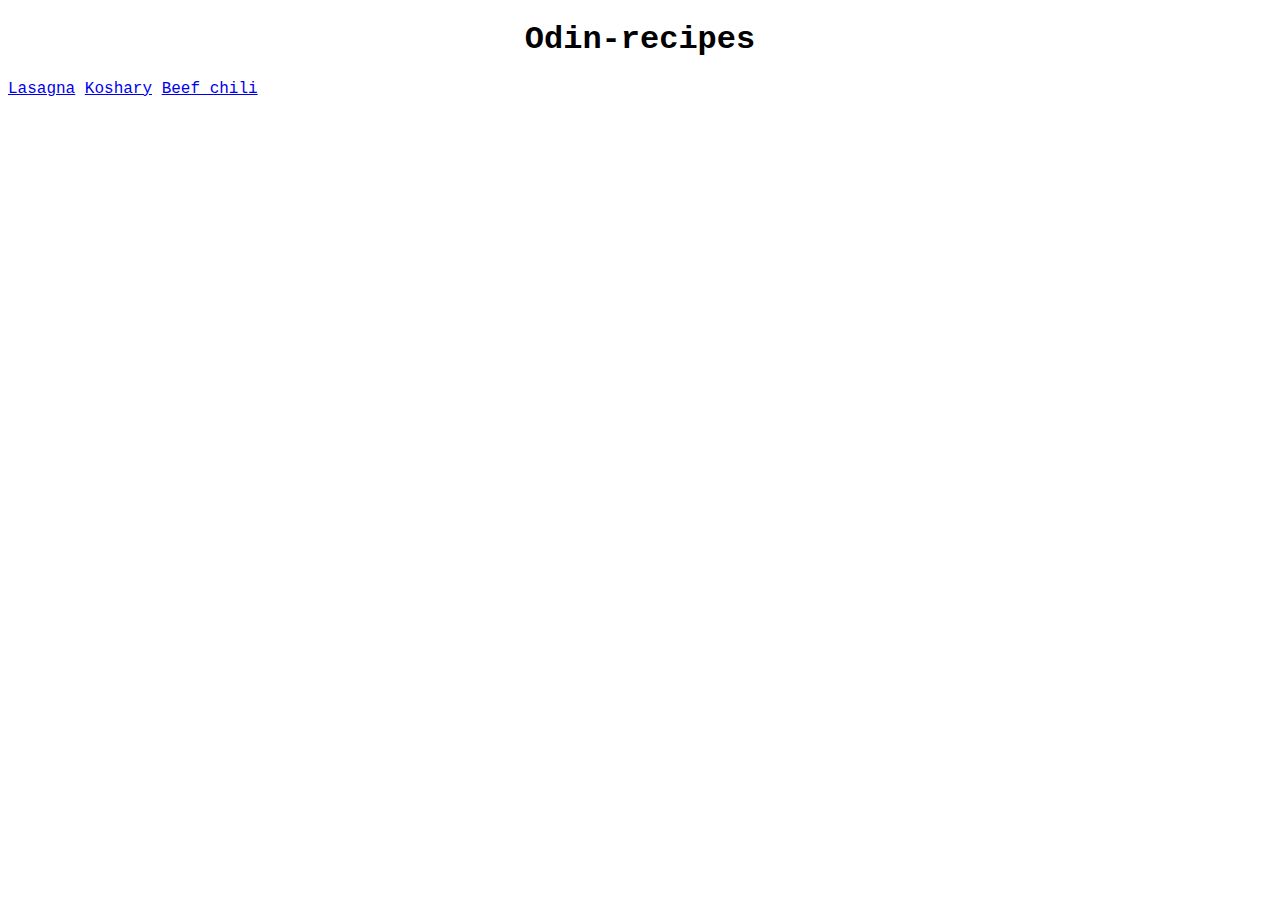
<file: index.html>
<!DOCTYPE html>
<html lang="eng">

<head>
  <link rel="stylesheet" href="./styles/style.css">
  <meta charset="UTF-8">
  <title>Odin-recipes</title>
</head>

<body>
  <div class="article">
    <h1>Odin-recipes</h1>
    <div class="recipes">
      <a href="recipes/lasagna.html" target="_blank" rel="noopener noreferrer">Lasagna</a>
      <a href="recipes/koshary.html" target="_blank">Koshary</a>
      <a href="recipes/beefChili.html" target="_blank">Beef chili</a>
    </div>
  </div>
</body>

</html>
</file>
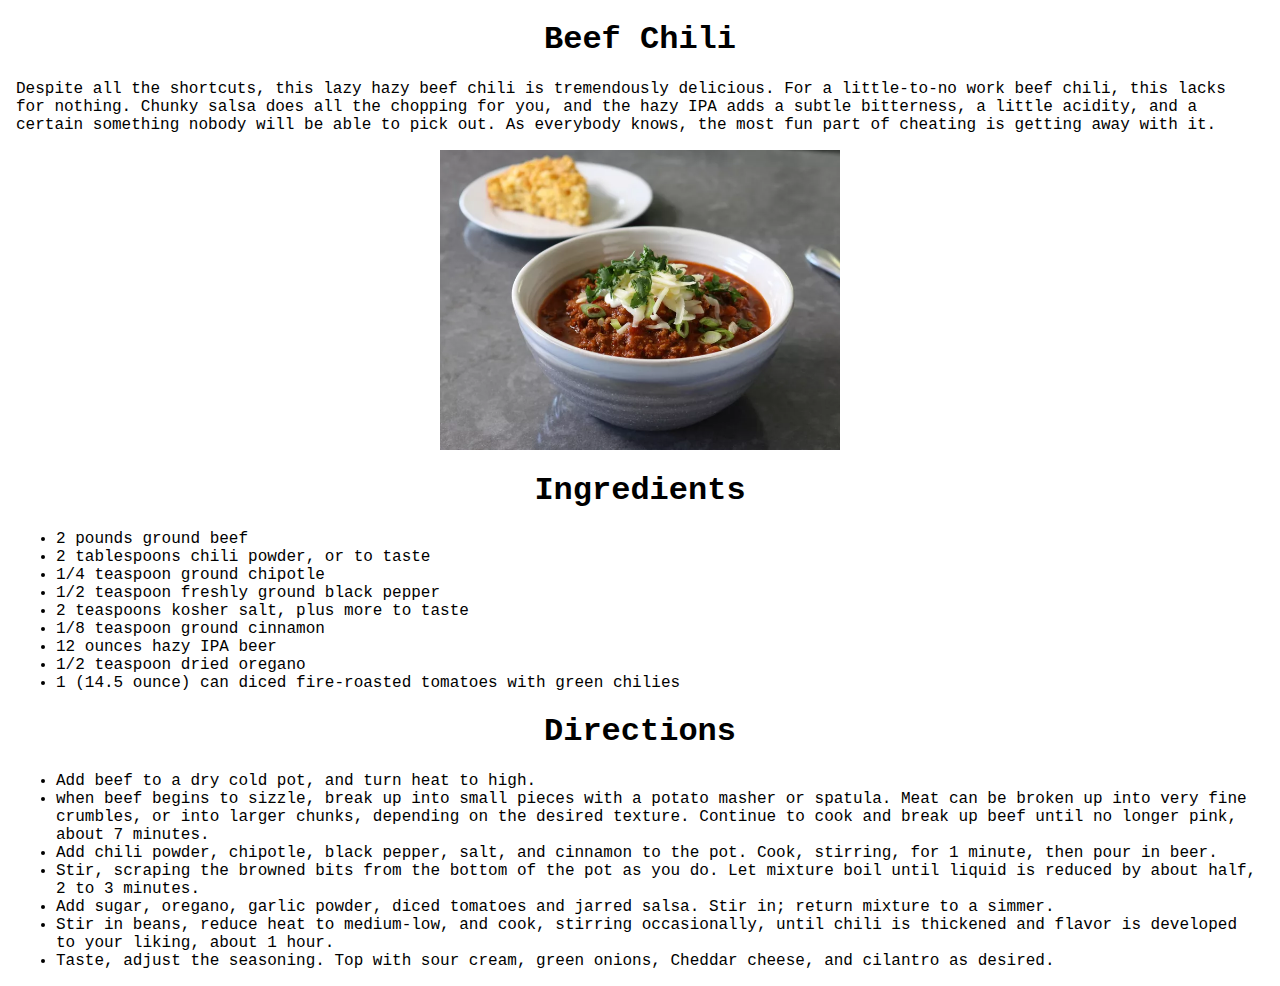
<file: recipes/beefChili.html>
<!DOCTYPE html>
<html lang="en">

<head>
    <meta charset="UTF-8">
    <link rel="stylesheet" href="../styles/style.css">
    <meta name="viewport" content="width=device-width, initial-scale=1.0">
    <title>Beef Chili</title>
</head>

<body>
    <div class="article">
        <h1>Beef Chili</h1>
        <p class="para">Despite all the shortcuts, this lazy hazy beef chili is tremendously delicious. For a
            little-to-no work beef chili, this lacks for nothing. Chunky salsa does all the chopping for you, and the
            hazy IPA adds a subtle bitterness, a little acidity, and a certain something nobody will be able to pick
            out. As everybody knows, the most fun part of cheating is getting away with it.</p>
        <img class="beef" src="../images/beefChili.webp">
        <h1>Ingredients</h1>
        <ul class="para">
            <li>2 pounds ground beef</li>
            <li>2 tablespoons chili powder, or to taste</li>
            <li>1/4 teaspoon ground chipotle</li>
            <li>1/2 teaspoon freshly ground black pepper</li>
            <li>2 teaspoons kosher salt, plus more to taste</li>
            <li>1/8 teaspoon ground cinnamon</li>
            <li>12 ounces hazy IPA beer</li>
            <li>1/2 teaspoon dried oregano</li>
            <li>1 (14.5 ounce) can diced fire-roasted tomatoes with green chilies</li>
        </ul>
        <h1>Directions</h1>
        <ul class="para">
            <li>Add beef to a dry cold pot, and turn heat to high.</li>

            <li>when beef begins to sizzle, break up into small pieces with a potato masher or spatula. Meat can be
                broken up into very fine crumbles, or into larger chunks, depending on the desired texture. Continue to
                cook and break up beef until no longer pink, about 7 minutes.</li>

            <li>Add chili powder, chipotle, black pepper, salt, and cinnamon to the pot. Cook, stirring, for 1 minute,
                then pour in beer.</li>

            <li>Stir, scraping the browned bits from the bottom of the pot as you do. Let mixture boil until liquid is
                reduced by about half, 2 to 3 minutes.</li>

            <li>Add sugar, oregano, garlic powder, diced tomatoes and jarred salsa. Stir in; return mixture to a simmer.
            </li>

            <li>Stir in beans, reduce heat to medium-low, and cook, stirring occasionally, until chili is thickened and
                flavor is developed to your liking, about 1 hour.
            </li>

            <li>Taste, adjust the seasoning. Top with sour cream, green onions, Cheddar cheese, and cilantro as desired.
            </li>
        </ul>
    </div>
</body>

</html>
</file>
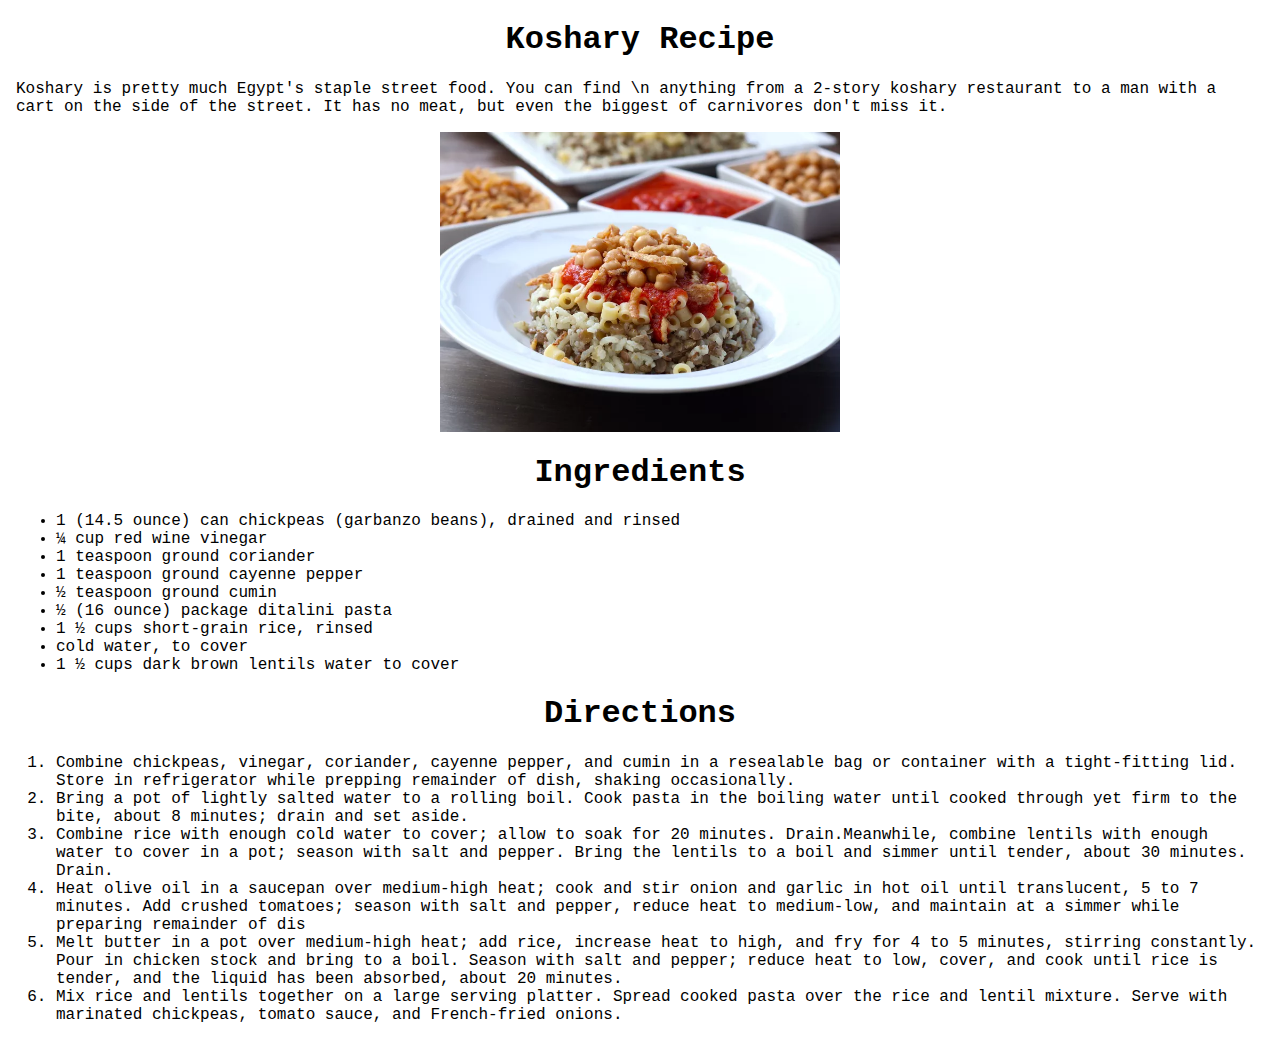
<file: recipes/koshary.html>
<!DOCTYPE html>
<html lang="eng">

<head>
    <meta charset="UTF-8">
    <title>Koshary Recipe</title>
    <link rel="stylesheet" href="../styles/style.css">
</head>

<body>
    <div class="article">
        <h1>Koshary Recipe</h1>
        <p class="para">Koshary is pretty much Egypt's staple street food. You can find \n anything from a 2-story
            koshary restaurant to a man with a cart on the side of the street. It has no meat, but even the biggest of
            carnivores don't miss it.</p>
        <img class="beef" src="../images/koshary.webp">
        <h1>Ingredients</h1>
        <ul class="para">
            <li>1 (14.5 ounce) can chickpeas (garbanzo beans), drained and rinsed</li>

            <li>¼ cup red wine vinegar</li>

            <li>1 teaspoon ground coriander</li>

            <li>1 teaspoon ground cayenne pepper</li>

            <li>½ teaspoon ground cumin</li>

            <li>½ (16 ounce) package ditalini pasta</li>

            <li> 1 ½ cups short-grain rice, rinsed</li>

            <li>cold water, to cover</li>

            <li>1 ½ cups dark brown lentils water to cover</li>
        </ul>
        <h1>Directions</h1>
        <ol class="para">
            <li>Combine chickpeas, vinegar, coriander, cayenne pepper, and cumin in a resealable bag or container with a
                tight-fitting lid. Store in refrigerator while prepping remainder of dish, shaking occasionally.</li>
            <li>Bring a pot of lightly salted water to a rolling boil. Cook pasta in the boiling water until cooked
                through yet firm to the bite, about 8 minutes; drain and set aside.</li>
            <li>Combine rice with enough cold water to cover; allow to soak for 20 minutes. Drain.Meanwhile, combine
                lentils with enough water to cover in a pot; season with salt and pepper. Bring the lentils to a boil
                and simmer until tender, about 30 minutes. Drain.</li>
            <li>Heat olive oil in a saucepan over medium-high heat; cook and stir onion and garlic in hot oil until
                translucent, 5 to 7 minutes. Add crushed tomatoes; season with salt and pepper, reduce heat to
                medium-low, and maintain at a simmer while preparing remainder of dis</li>
            <li>Melt butter in a pot over medium-high heat; add rice, increase heat to high, and fry for 4 to 5 minutes,
                stirring constantly. Pour in chicken stock and bring to a boil. Season with salt and pepper; reduce heat
                to low, cover, and cook until rice is tender, and the liquid has been absorbed, about 20 minutes.</li>
            <li>Mix rice and lentils together on a large serving platter. Spread cooked pasta over the rice and lentil
                mixture. Serve with marinated chickpeas, tomato sauce, and French-fried onions.
            </li>
        </ol>
    </div>
</body>

</html>
</file>
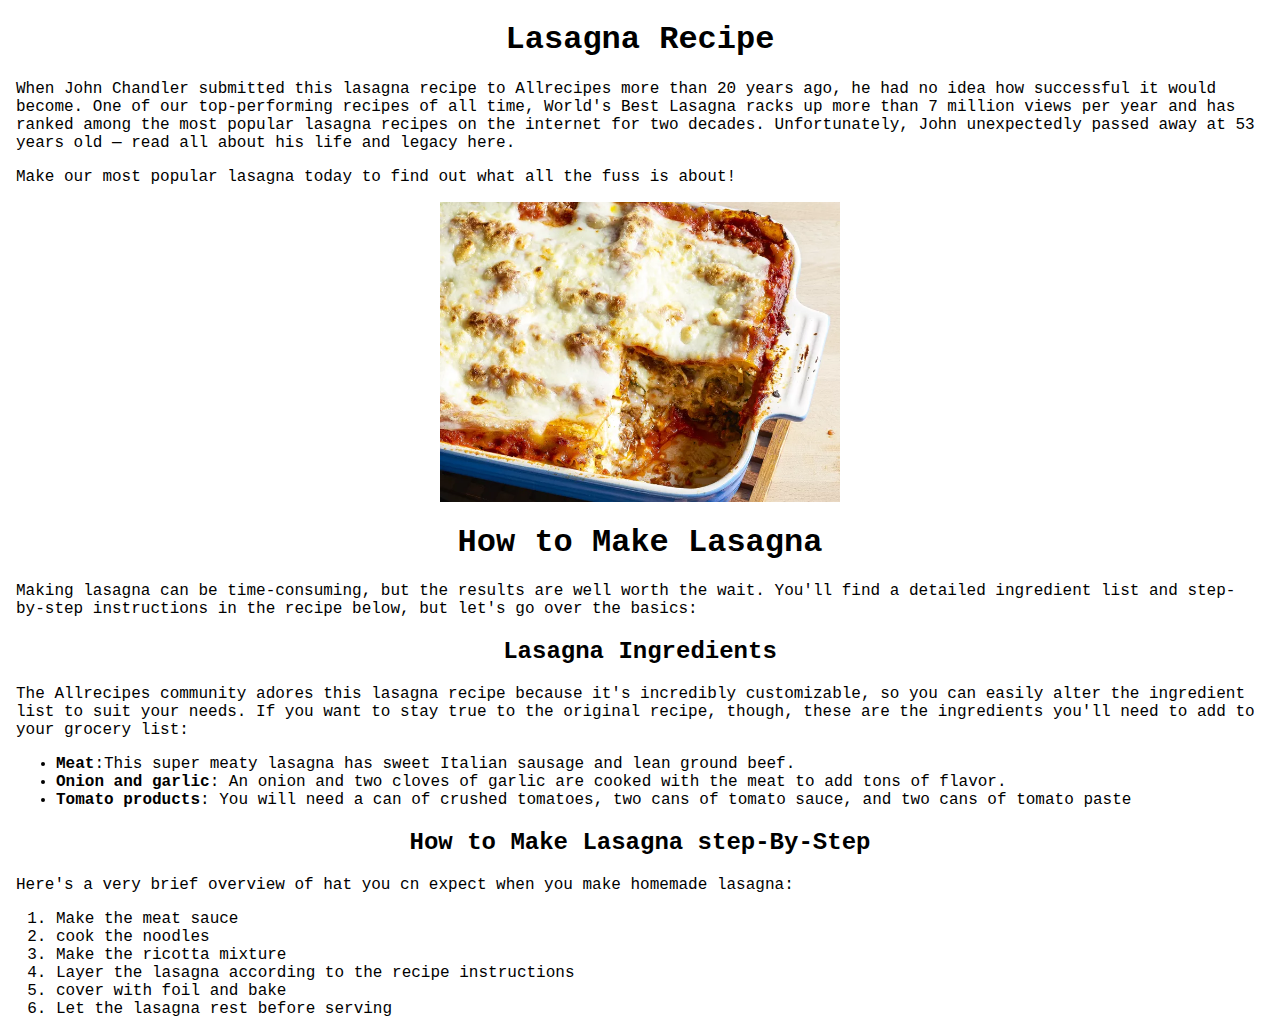
<file: recipes/lasagna.html>
<!DOCTYPE html>
<html lang="eng">

<head>
    <meta charset="UTF-8">
    <title>Lasagna Recipe</title>
    <link rel="stylesheet" href="../styles/style.css">
</head>

<body>
    <div class="article">
        <h1>Lasagna Recipe</h1>

        <p class="para">When John Chandler submitted this lasagna recipe to
            Allrecipes more than 20 years ago, he had no idea
            how successful it would become. One of our top-performing
            recipes of all time, World's Best Lasagna racks up more
            than 7 million views per year and has ranked
            among the most popular lasagna recipes on the internet
            for two decades. Unfortunately, John unexpectedly
            passed away at 53 years old — read all about
            his life and legacy here.</p>
        <p class="para">
            Make our most popular lasagna today to find out what all the fuss is about!
        </p>
        <img class="beef" src="../images/lasagna.webp">
        <h1>How to Make Lasagna</h1>
        <p class="para">
            Making lasagna can be time-consuming, but the results are
            well worth the wait. You'll find a detailed ingredient list
            and step-by-step instructions in the recipe below,
            but let's go over the basics:
        </p>
        <h2>Lasagna Ingredients</h2>
        <p class="para">
            The Allrecipes community adores this lasagna recipe
            because it's incredibly customizable, so you can easily
            alter the ingredient list to suit your needs. If you want
            to stay true to the original recipe, though, these are the
            ingredients you'll need to add to your grocery list:
        </p>
        <ul class="para">
            <li><strong>Meat</strong>:This super meaty lasagna has sweet Italian sausage and lean ground beef. </li>
            <li><strong>Onion and garlic</strong>: An onion and two cloves of garlic are cooked with the meat to add
                tons of flavor.
            </li>
            <li><strong>Tomato products</strong>: You will need a can of crushed tomatoes, two cans of tomato sauce, and
                two cans of tomato paste</li>
        </ul>
        <h2>How to Make Lasagna step-By-Step</h2>
        <p class="para">Here's a very brief overview of hat you cn expect when you make homemade lasagna:</p>
        <ol class="para">
            <li>Make the meat sauce</li>
            <li>cook the noodles</li>
            <li>Make the ricotta mixture</li>
            <li>Layer the lasagna according to the recipe instructions</li>
            <li>cover with foil and bake</li>
            <li>Let the lasagna rest before serving</li>
        </ol>
</body>

</html>
</file>
<file: styles/style.css>
.article{
    margin: auto;
    font-family: "Lucida Console", "Courier New", monospace;
    margin-left: auto;
    margin-right: auto;
    max-width: 80rem;
    text-align: center;
    
}
.beef{
    height: auto;
    width: 400px;
    margin-left: auto;
    margin-right: auto;
    display: flex;
}

.para{
    text-align: left;
    margin-left: 8px;
    margin-right: 8px;
}

.recipes{
    text-align: left;
    text-align: start;
}
</file>
